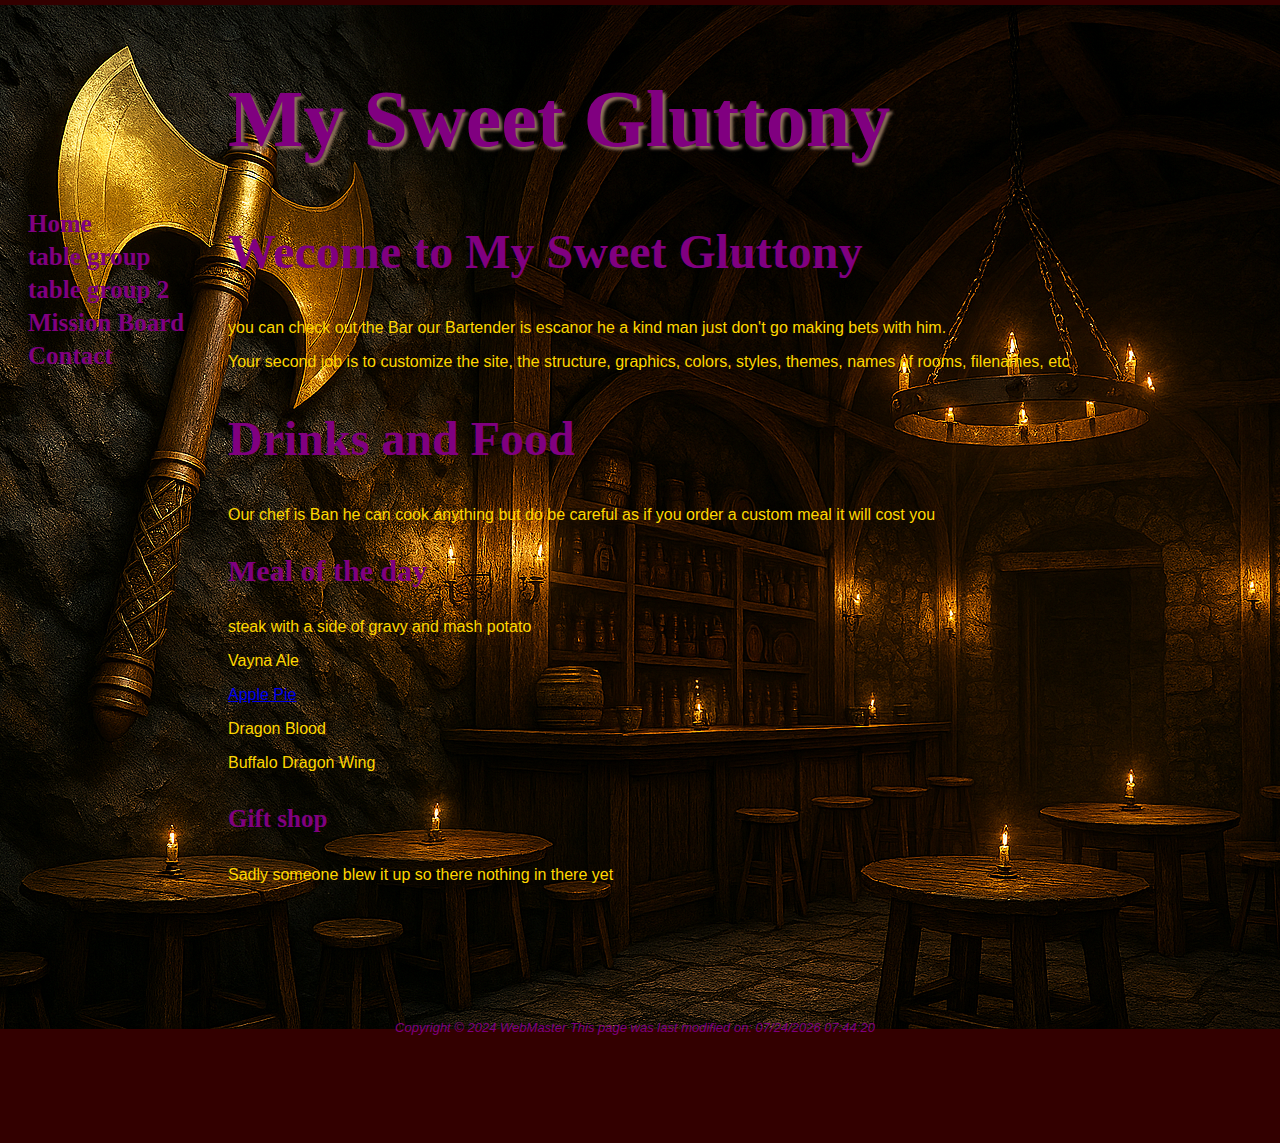
<file: index.html>
<!DOCTYPE html>
<html lang="en">
<head>
<title>My Sweet Gluttony </title>
<meta charset="utf-8">
<link rel="stylesheet" href="css/styles.css">
</head>
<body>
<div>
  <header>
      <h1>My Sweet Gluttony</h1>
  </header>
  <nav>
  <ul> 
    <li><a href="index.html">Home</a></li>
	<li><a href="rooms/table_group.html">table group</a></li>
	<li><a href="rooms/table_group_2.html">table group 2</a></li>
	<li><a href="events/mission_board.html">Mission Board</a></li>
	<li><a href="contact.html">Contact</a></li>
  </ul>
  </nav>
 <main>
 <h2> Wecome to My Sweet Gluttony </h2>
 <p> you can check out the Bar our Bartender is escanor he a kind man just don't go making bets with him. </p>
 <p> Your second job is to customize the site, the structure, graphics, colors, styles, themes, names of rooms, filenames, etc </p>
 <h2>Drinks and Food </h2>
 <p>Our chef is Ban he can cook anything but do be careful as if you order a custom meal it will cost you</p>
 <h3>Meal of the day</h3>
 <p> steak with a side of gravy and mash potato</p>
 <p> Vayna Ale</p>
 <p> <a href="#" onmouseover= "alert('Don't eat this you will puke') ; ">Apple Pie</a></p>
 <p> Dragon Blood</p>
 <p> Buffalo Dragon Wing</p>
 <h4> Gift shop</h4>
 <p> Sadly someone blew it up so there nothing in there yet </p>

  
  </main>
  <footer>
  Copyright &copy; 2024 WebMaster
			<script>
			document.write("This page was last modified on: "+ document.lastModified)
			</script>
  </footer>
</div>
</body>
</html>
</file>
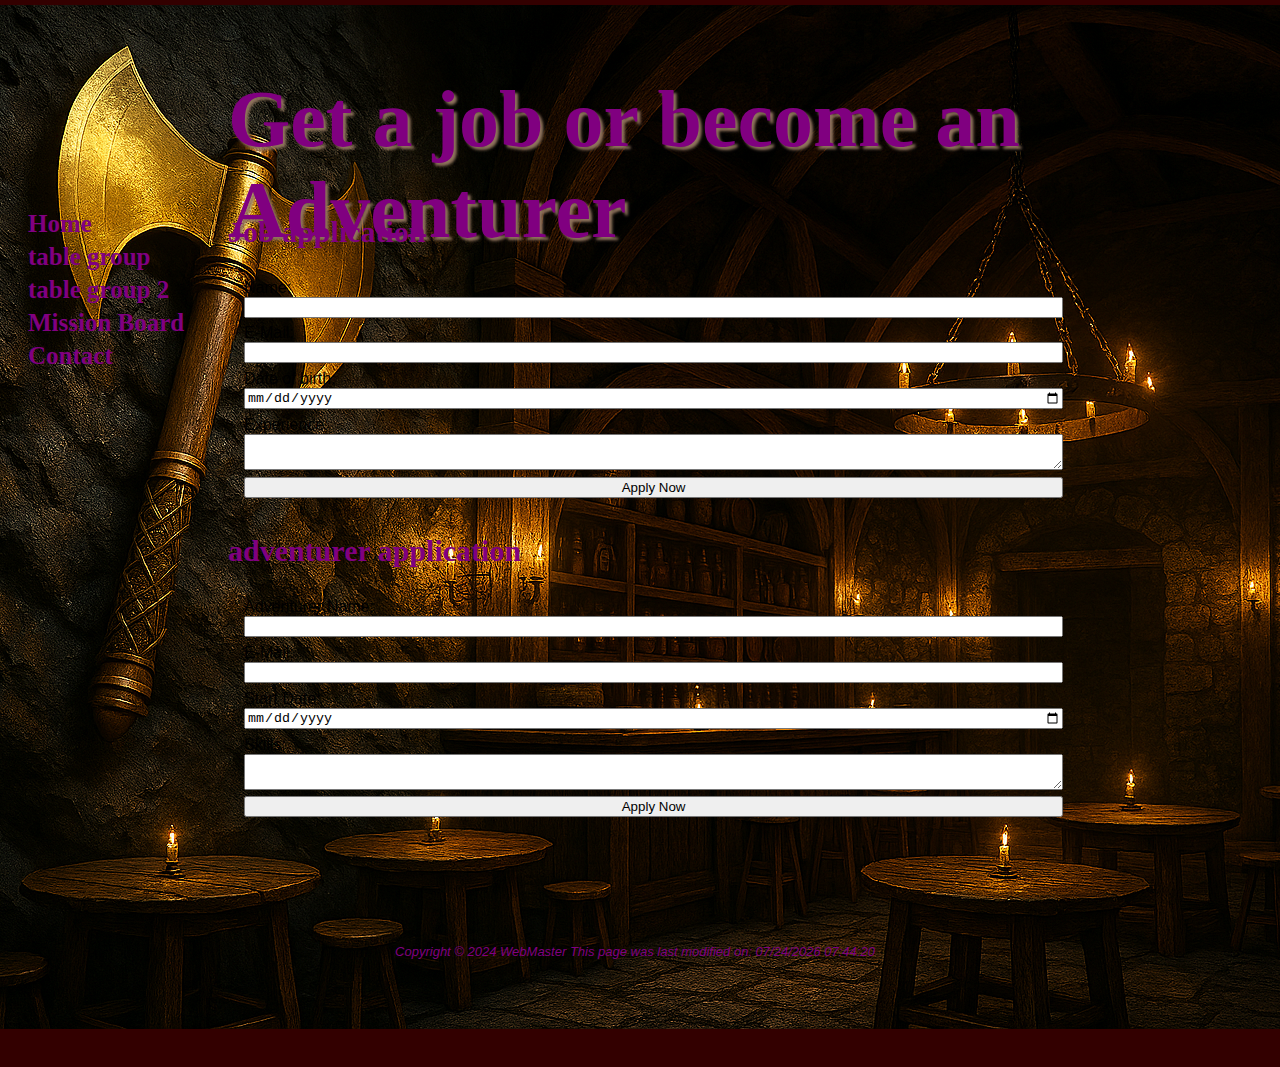
<file: contact.html>
<!DOCTYPE html>
<html lang="en">
<head>
<title>Put the name of the business and contact form  here</title>
<meta charset="utf-8">
<link rel="stylesheet" href="css/styles.css">

</head>
<body>
<div id="wrapper">
  <header>
      <h1>Get a job or become an Adventurer</h1>
  </header>
  <nav>
  <ul> 
    <li><a href="index.html">Home</a></li>
	<li><a href="rooms/table_group.html">table group</a></li>
	<li><a href="rooms/table_group_2.html">table group 2</a></li>
	<li><a href="events/mission_board.html">Mission Board</a></li>
	<li><a href="contact.html">Contact</a></li>
  </ul>
  </nav>
  <main>
  <h3>Job application </h3>
  <form method="post" action="https://webdevbasics.net/scripts/demo.php">
				<label for="myName">Name: </label>
				<input type="text" id="myName" Name="myName" required>
				<label for="myEmail">E-Mail: </label>
				<input type="email" id="myEmail" name="myEmail" required>
				<label for="DateOfBirth"> Date of birth: </label>
				<input type="date" id="DateOfBirth" name="DateOfBirth" required>
				<label for="myExperience">Experience: </label>
				<textarea name="myExperience" id="myExperience" rows="2" cols="20" required></textarea>
				<input type="submit" value="Apply Now">
			</form>
			<h3>adventurer application </h3>
  <form method="post" action="https://webdevbasics.net/scripts/demo.php">
				<label for="AdventurerName">Adventurer Name: </label>
				<input type="text" id="AdventurerName" Name="AdventurerName" required>
				<label for="address">E-Mail: </label>
				<input type="email" id="address" name="address" required>
				<label for="myStart">Start Date: </label>
				<input type="date" id="myStart" name="myStart" required>
				<label for="mySkills">Skills: </label>
				<textarea name="mySkills" id="mySkills" rows="2" cols="20" required></textarea>
				<input type="submit" value="Apply Now">
			</form>
  </main>
  <footer>
  Copyright &copy; 2024 WebMaster
			<script>
			document.write("This page was last modified on: "+ document.lastModified)
			</script>
  </footer>
</div>
</body>
</html>
</file>
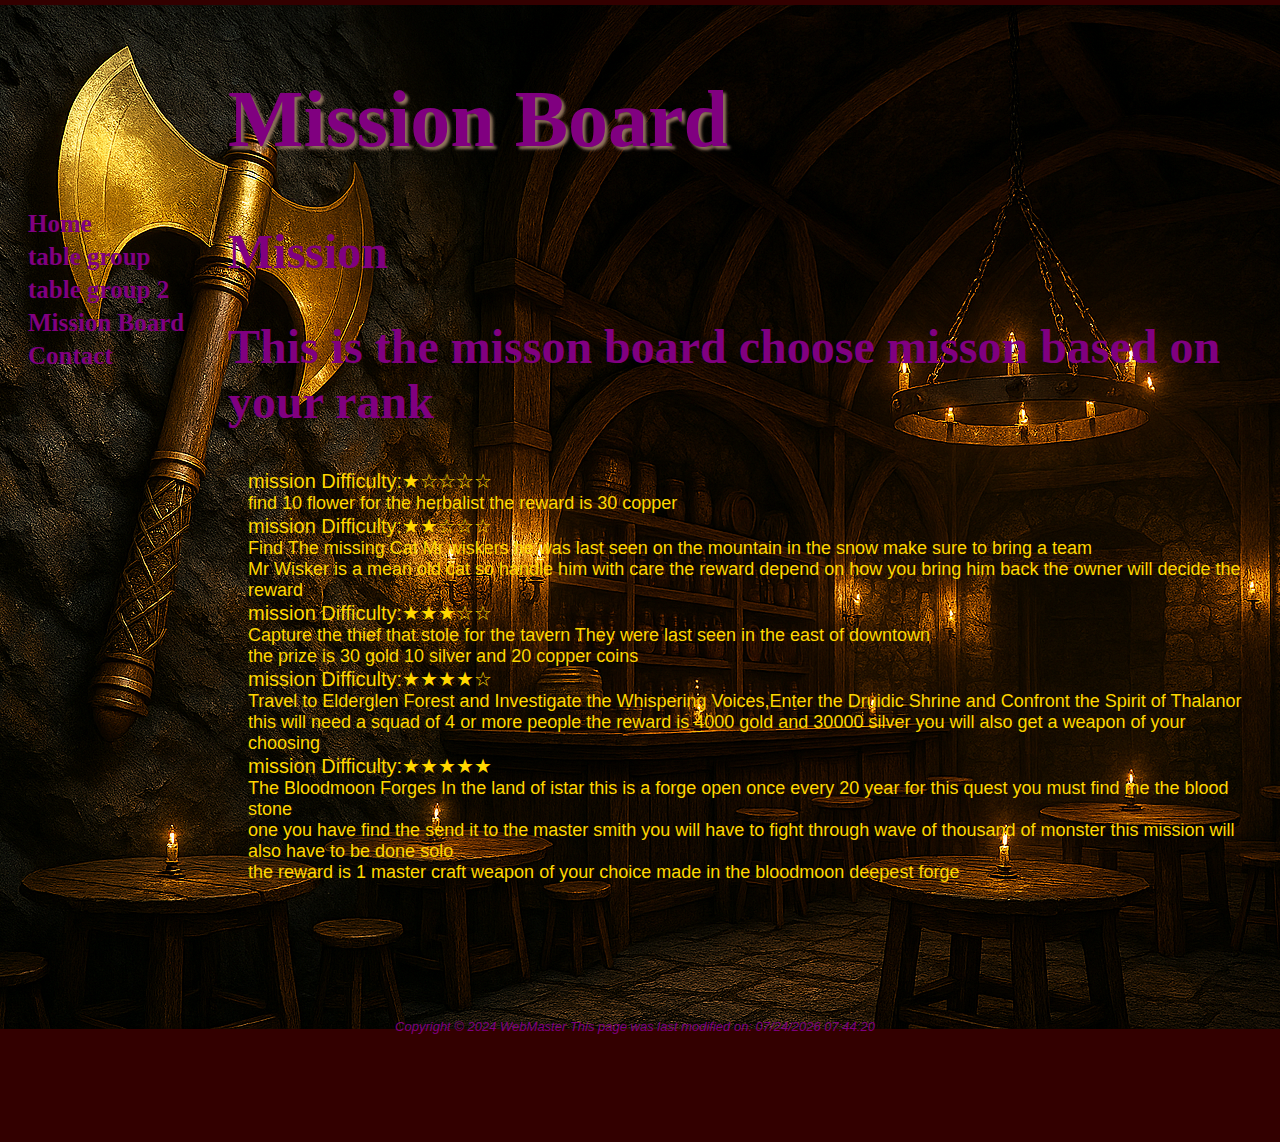
<file: mission_board.html>
<!DOCTYPE html>
<html lang="en">
<head>
<title>Mission Board</title>
<meta charset="utf-8">
<link href="../css/styles.css" rel="stylesheet">

</head>
<body>
<div>
  <header>
    <h1>Mission Board</h1>
  </header>
  <nav>
  <ul> 
    <li><a href="../index.html">Home</a></li>
	<li><a href="../rooms/table_group.html">table group</a></li>
	<li><a href="../rooms/table_group_2.html">table group 2</a></li>
	<li><a href="mission_board.html">Mission Board</a></li>
	<li><a href="../contact.html">Contact</a></li>
  </ul>
  </nav>
  <main>
  <h2>Mission</h2>
  	<h2>This is the misson board choose misson based on your rank</h2>
		<dl>
			<dt> mission Difficulty:★☆☆☆☆ </dt>
			<dd>find 10 flower for the herbalist the reward is 30 copper<dd>
			<dd></dd>
			<dt> mission Difficulty:★★☆☆☆ </dt>
			<dd>Find The missing Cat Mr wiskers he was last seen on the mountain in the snow make sure to bring a team </dd>
			<dd>Mr Wisker is a mean old cat so handle him with care the reward depend on how you bring him back the owner will decide the reward</dd>
			<dd></dd>
			<dt>mission Difficulty:★★★☆☆</dt>
			<dd>Capture the thief that stole for the tavern They were last seen in the east of downtown </dd>
			<dd>the prize is 30 gold 10 silver and 20 copper coins </dd>
			<dd></dd>
			<dt> mission Difficulty:★★★★☆ </dt>
			<dd> Travel to Elderglen Forest and Investigate the Whispering Voices,Enter the Druidic Shrine and Confront the Spirit of Thalanor</dd>
			<dd>this will need a squad of 4 or more people the reward is 4000 gold and 30000 silver you will also get a weapon of your choosing</dd>
			<dd></dd>
			<dt> mission Difficulty:★★★★★ </dt>
			<dd>The Bloodmoon Forges In the land of istar this is a forge open once every 20 year for this quest you must find me the blood stone</dd>
			<dd>one you have find the send it to the master smith you will have to fight through wave of thousand of monster this mission will also have to be done solo</dd>
			<dd>the reward is 1 master craft weapon of your choice made in the bloodmoon deepest forge</dd>
		</dl>
	</main>
  <footer>
  Copyright &copy; 2024 WebMaster
			<script>
			document.write("This page was last modified on: "+ document.lastModified)
			</script>
  </footer>
</div>
</body>
</html>
</file>
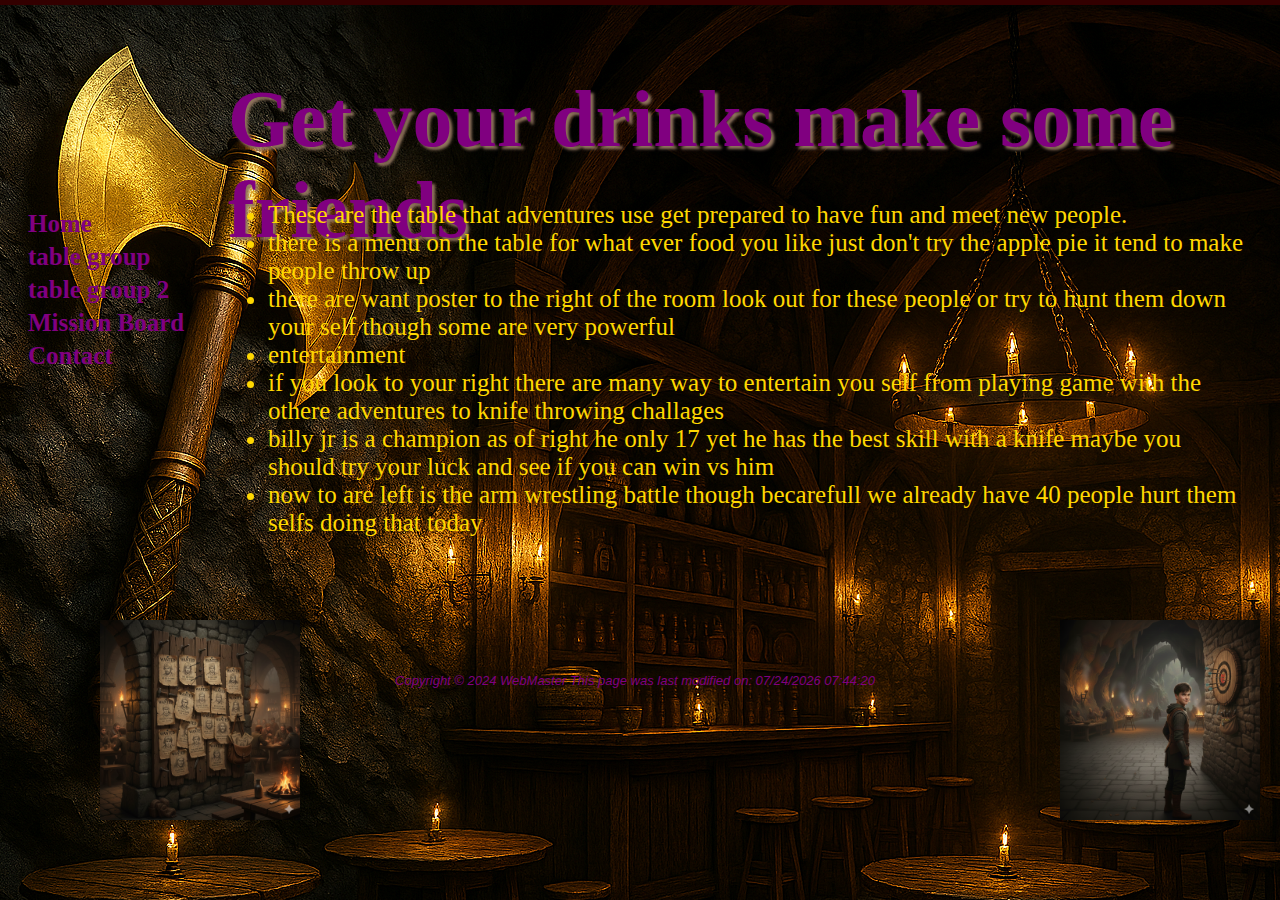
<file: table_group.html>
<!DOCTYPE html>
<html lang="en">
<head>
<title>table group</title>
<meta charset="utf-8">
<link href="../css/styles.css" rel="stylesheet">

</head>
<body>
<div>
  <header>
      <h1>Get your drinks make some friends</h1>
  </header>
  <nav>
  <ul> 
    <li><a href="../index.html">Home</a></li>
	<li><a href="table_group.html">table group</a></li>
	<li><a href="table_group_2.html">table group 2</a></li>
	<li><a href="../events/mission_board.html">Mission Board</a></li>
	<li><a href="../contact.html">Contact</a></li>
  </ul>
  </nav>
  <main>
  <ul>
  <li>These are the table that adventures use get prepared to have fun and meet new people.</li>
	<li>there is a menu on the table for what ever food you like just don't try the apple pie it tend to make people throw up</li>
	<li>there are want poster to the right of the room look out for these people or try to hunt them down your self though some are very powerful</li>
  <li>entertainment</li>
  <li>if you look to your right there are many way to entertain you self from playing game with the othere adventures to knife throwing challages</li>
  <li>billy jr is a champion as of right he only 17 yet he has the best skill with a knife maybe you should try your luck and see if you can win vs him </li>
  <li>now to are left is the arm wrestling battle though becarefull we already have 40 people hurt them selfs doing that today</li>
  </ul>
   <img src="../images/wanted.png" alt="wanted" width="200" height="200" id="wanted">
   <img src="../images/billy.png" alt="billy" width="200" height="200" id="billy">
  </main>
  <footer>
  Copyright &copy; 2024 WebMaster
			<script>
			document.write("This page was last modified on: "+ document.lastModified)
			</script>
  </footer>
</div>
</body>
</file>
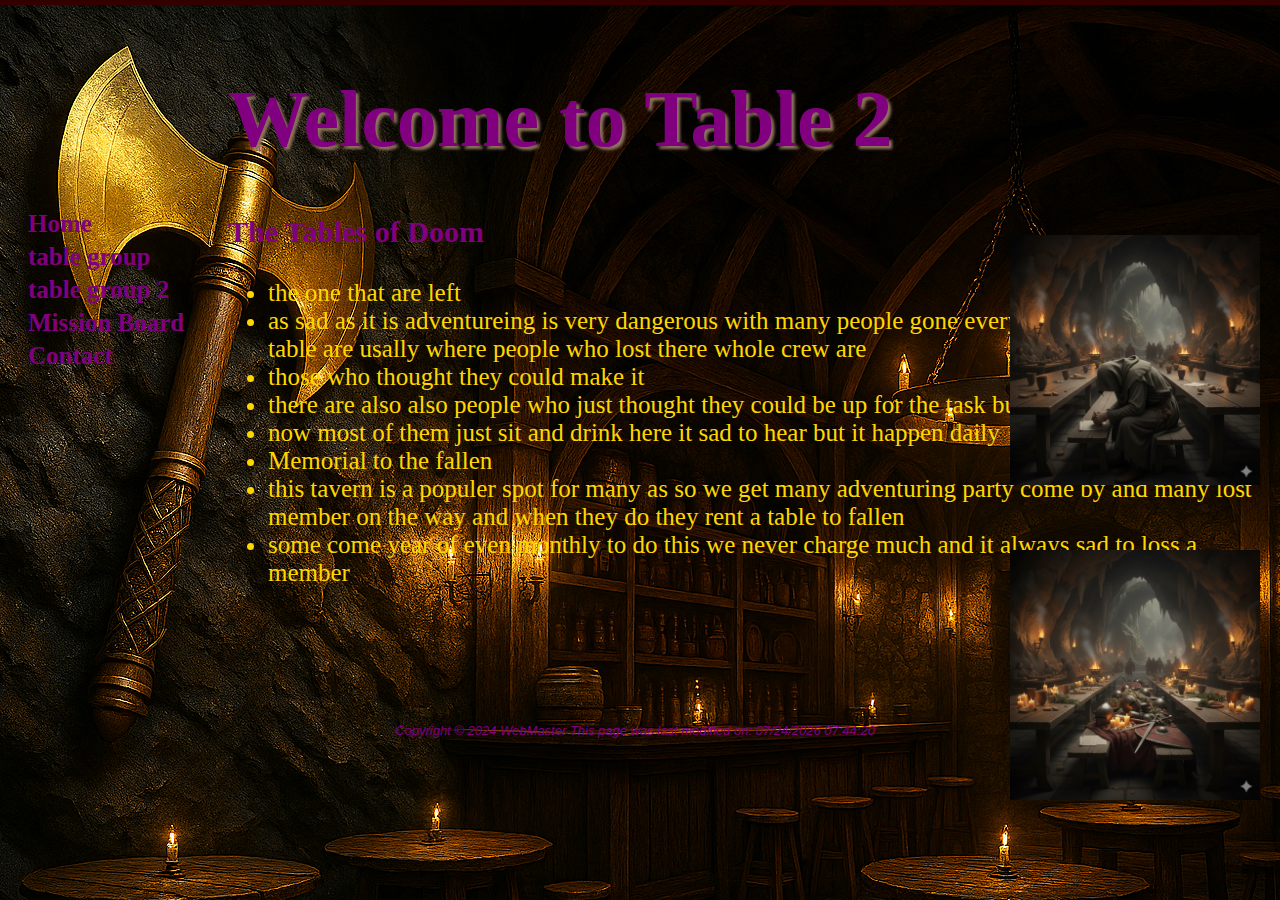
<file: table_group_2.html>
<!DOCTYPE html>
<html lang="en">
<head>
<title>Table group 2</title>
<meta charset="utf-8">
<link href="../css/styles.css" rel="stylesheet">

</head>
<body>
<div>
  <header>
      <h1>Welcome to Table 2</h1>
  </header>
  <nav>
  <ul> 
    <li><a href="../index.html">Home</a></li>
	<li><a href="table_group.html">table group</a></li>
	<li><a href="table_group_2.html">table group 2</a></li>
	<li><a href="../events/mission_board.html">Mission Board</a></li>
	<li><a href="../contact.html">Contact</a></li>
  </ul>
  </nav>
  <main>
  <h3>The Tables of Doom</h3>
	<ul>
	<li>the one that are left</li>
	<li> as sad as it is adventureing is very dangerous with many people gone every day these set of round table are usally where people who lost there whole crew are</li>
	<li>those who thought they could make it</li>
	<li>there are also also people who just thought they could be up for the task but fail</li>
    <li>now most of them just sit and drink here it sad to hear but it happen daily</li>
	<li>Memorial to the fallen </li>
	<li>this tavern is a populer spot for many as so we get many adventuring party come by and many lost member on the way and when they do they rent a table to fallen</li>
    <li>some come year of even monthly to do this we never charge much and it always sad to loss a member</li>
	
	</ul>

  <img src="../images/memorial.png" alt="for the fallen" width="250" height="250" id="specialImg">

  <img src="../images/left.png" alt="the only one left" width="250" height="250" class="right-middle">
  </main>
  <footer>
  Copyright &copy; 2024 WebMaster
	<script>
			document.write("This page was last modified on: "+ document.lastModified)
	</script>
  </footer>
</div>
</body>
</html>
</file>
<file: css/styles.css>
header, nav, main, footer { display: block; }
body { background-color: #330000;
       font-family: Verdana, Arial, sans-serif;
       background-image: url(../images/home.png);
	   background-repeat: no-repeat;
	   background-position: center 5px;
}
h1 { 
	
	 background-repeat: no-repeat;
     height: 110px;
     font-family: Papyrus, fantasy;
     font-size: 5em;
     padding-left: 220px;
     padding-top: 20px;
     text-shadow: 3px 3px 3px #90745D;
     margin-bottom: 0;
     color: purple;
}
h2 {font-family: Papyrus, fantasy;
    color: purple;
	font-size: 3em;
} 
h3 {font-family: Papyrus, fantasy;
    color: purple;
	font-size:30px;}
h4 {font-family: Papyrus, fantasy;
    color: purple;
	font-size: 25px;} 
li {font-family: Papyrus, fantasy;
    color: gold;
	font-size: 25px;}
p {color: gold;}
p2 {color: gold;
font-size: 20px;}
nav { padding-top: 10px;
      float: left;
      width: 200px; 
}
nav ul { list-style-type: none; 
       padding-left: 20px;
     }
nav li { padding-bottom: 5px;
       font-weight: bold;
}
nav a { text-decoration: none; }
nav a:link { color: purple; }
nav a:visited{ color: #90745D; }
nav a:hover { color: #3F4632; }
dt {color: gold;
font-size: 20px;
text-align: left;
 margin-left: 20px;}
dd {color: gold;
font-size: 18px;
text-align: left;
 margin-left: 20px;}

main { 
       margin-left: 200px;
       padding: 1px 20px 20px 20px;   
       min-height: 300px;
}
main img { float: right;
           padding: 20px;
}

footer {
color: purple;
         margin-left: -10px;
         padding: 100px;
         text-align: center;
         font-size: small;
         font-style: italic;
}
.right-middle {
  position: absolute;
  right: 0;
  top: 40%;
  transform: translateY(-50%);
}
#specialImg {
  position: absolute;
  right: 0;
  top: 75%;
  transform: translateY(-50%);
}
#billy {
  position: absolute;
  right: 0%;
  top: 80%;
  transform: translateY(-50%);}
#wanted {
  position: absolute;
  right: 75%;
  top: 80%;
  transform: translateY(-50%)}
 table {
	margin: auto;
	width: 90%;
	border-spacing: 0;
}
th,td {
	padding: 10px;
}
  tr:nth-of-type(odd) {
	background-color: #black;
}

form {
	display: flex;
	flex-direction: column;
	padding-left: 1em;
	width: 80%;
}
input,textarea {
	margin-bottom: .5em;
}
</file>
